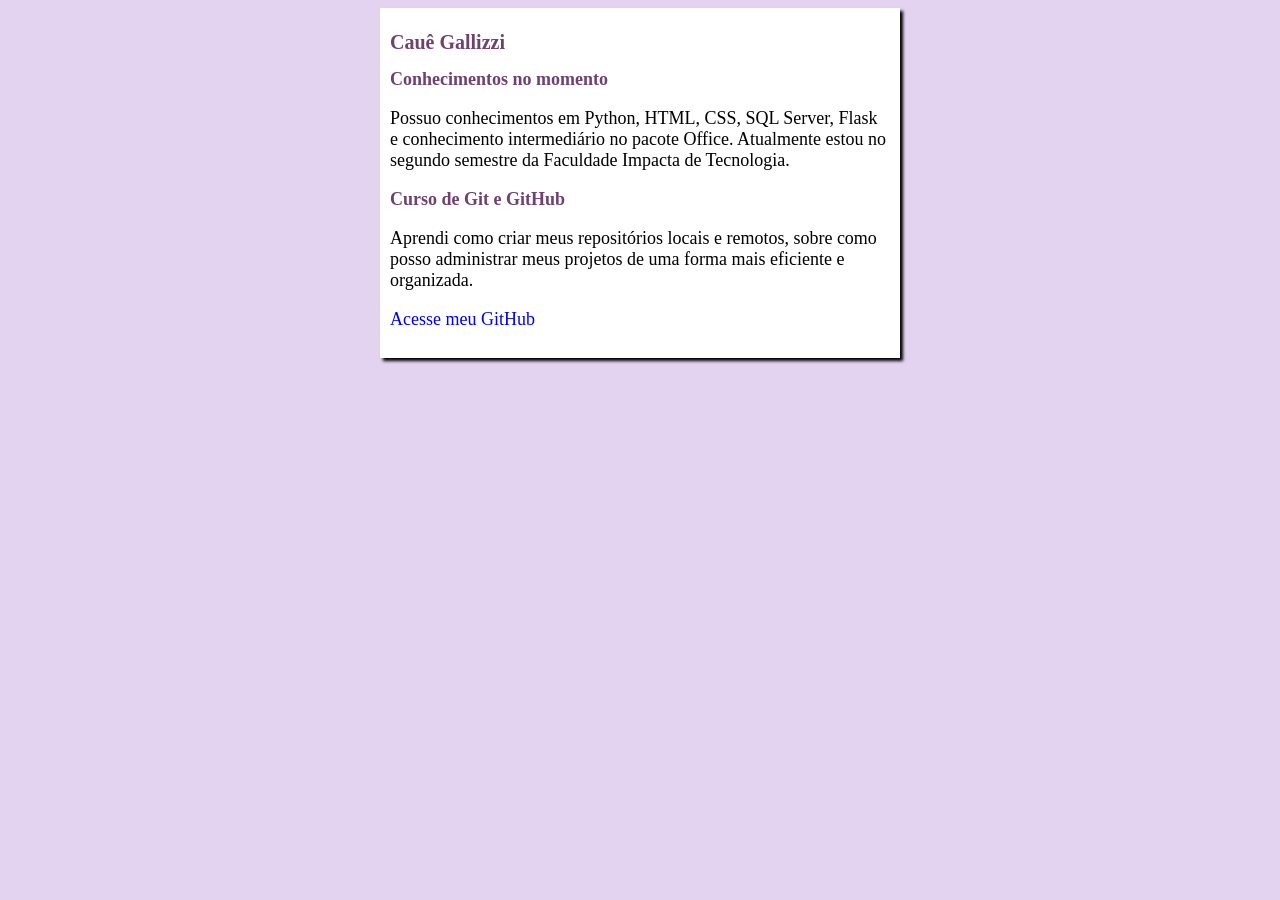
<file: index.html>
<!DOCTYPE html>
<html lang="en">
<head>
    <meta charset="UTF-8">
    <meta http-equiv="X-UA-Compatible" content="IE=edge">
    <meta name="viewport" content="width=device-width, initial-scale=1.0">
    <title>Site Teste</title>
    <link rel="stylesheet" href="design/style.css">
</head>
<body>
    <main>
        <header>
            <h1>Cauê Gallizzi</h1>
        </header>
        <article>
            <h2>Conhecimentos no momento</h2>
            <p>Possuo conhecimentos em Python, HTML, CSS, SQL Server, Flask
                e conhecimento intermediário no pacote Office. Atualmente estou no
                segundo semestre da Faculdade Impacta de Tecnologia.
            </p>
        </article>
        <article>
            <h2>Curso de Git e GitHub</h2>
            <p>Aprendi como criar meus repositórios locais e remotos, sobre como posso
                administrar meus projetos de uma forma mais eficiente e organizada.
            </p>
            <p><a href="https://github.com/Caue397">Acesse meu GitHub</a></p>
        </article>
    </main>
</body>
</html>
</file>
<file: design/style.css>
* {
    font-family:  Cambria;
    font-size: 18px;
}

body {
    background-color: rgb(227, 211, 241);
}

main {
    background-color: white;
    width: 500px;
    margin: auto;
    padding: 10px;
    box-shadow:3px 3px 3px black;
}

h1 {
    font-size:20px;
}

h1, h2 {
    color:rgb(110, 65, 110);
}

a {
    text-decoration: none;
}
</file>
